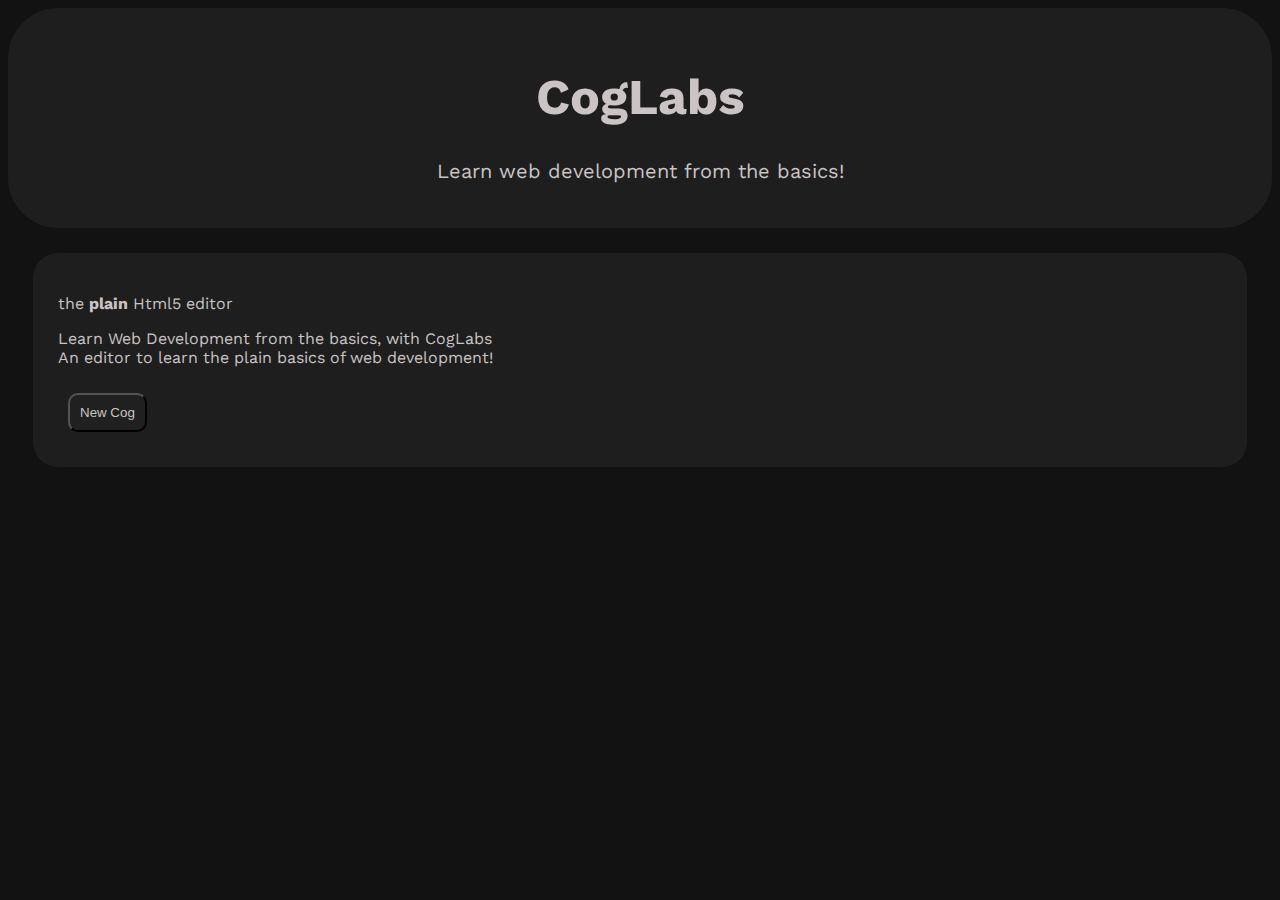
<file: index.html>
<!DOCTYPE html>
<html lang="en">
  <head>
    <meta charset="UTF-8" />
    <meta name="viewport" content="width=device-width, initial-scale=1.0" />
    <title>CogLabs</title>
    <link
      rel="shortcut icon"
      type="image/x-icon"
      href="Main-page/Favicon.svg"
    />
    <link rel="stylesheet" href="Main-page/styles.css" />
  </head>
  <body>
    <header>
      <h1>CogLabs</h1>
      <p>Learn web development from the basics!</p>
    </header>
    <main>
      <p>the <b>plain</b> Html5 editor</p>
      <p>
        Learn Web Development from the basics, with CogLabs <br> An editor to learn
        the plain basics of web development!
      </p>
      <a href="editor/index.html"><button class="NewCog">New Cog</button></a>
    </main>
  </body>
</html>
</file>
<file: Main-page/styles.css>
@import url('https://fonts.googleapis.com/css2?family=Work+Sans:wght@500&display=swap');

body {
  background-color: #121212;
  color: #cac4c4;
  box-sizing: border-box;
  font-family: 'Work Sans', sans-serif;
}

header {
  margin: 50px;
  border-radius: 50px;
  background-color: #1e1e1e;
  text-align: center;
  margin: auto;
  padding: 25px;
}

header h1 {
  font-size: 50px;
}

header p {
  font-size: 20px;
}

main {
  margin: 25px;
  border-radius: 25px;
  padding: 25px;
  background-color: #1e1e1e;
}

.NewCog {
  margin: 10px;
  padding: 10px;
  border-radius: 10px;
  color: #cac4c4;
  background-color: #202020;
}
</file>
